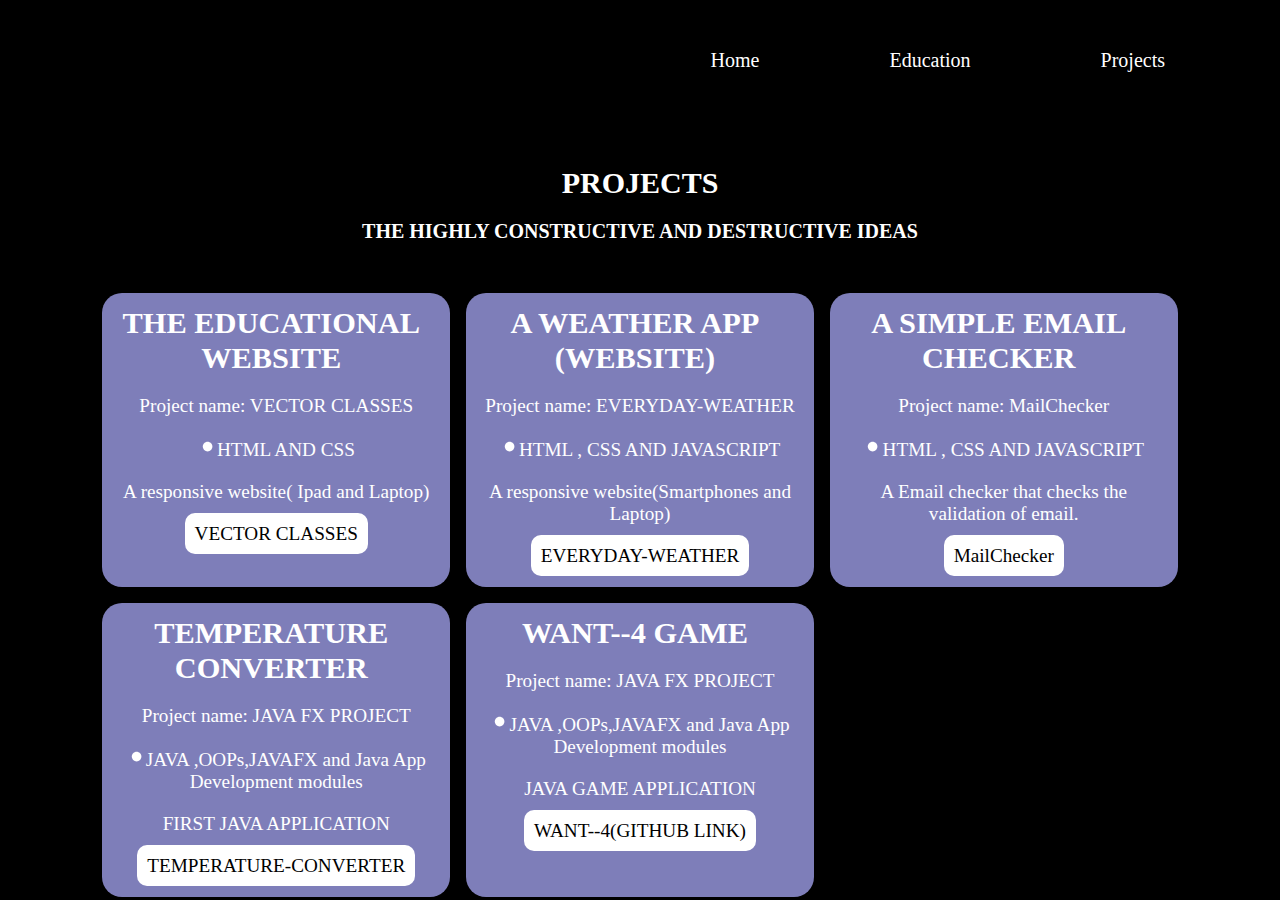
<file: projects.html>
<html lang="en">
<head>
    <meta charset="UTF-8">
    <meta http-equiv="X-UA-Compatible" content="IE=edge">
    <meta name="viewport" content="width=device-width, initial-scale=1.0">
    <title>RK'S PROJECT</title>
    
    <link rel="stylesheet" href="style3.css">
    
</head>
<body>
    

        <nav id="menu" >   
            <ul>
                <li><a href="index.html">Home</a></li>
                <li><a href="education.html">Education</a></li>
                <li><a href="projects.html">Projects</a></li>
            </ul>
        </nav>
    </nav>
    <section id="features">
        <h1>PROJECTS</h1>
        <p>THE HIGHLY CONSTRUCTIVE AND DESTRUCTIVE IDEAS</p>
        <div class="fea-base">
            <div class="fea-box">
                
                <h3>THE EDUCATIONAL WEBSITE</h3>
                <p>Project name: VECTOR CLASSES</p>
                <p><svg stroke="currentColor" fill="currentColor" stroke-width="0" viewBox="0 0 8 16" height="1em" width="1em" xmlns="http://www.w3.org/2000/svg"><path fill-rule="evenodd" d="M0 8c0-2.2 1.8-4 4-4s4 1.8 4 4-1.8 4-4 4-4-1.8-4-4z"></path></svg>HTML AND CSS</p>
                <p>A responsive website( Ipad and Laptop)</p>
                <p><a href="https://rkscompany.github.io/VECTORCLASSES/">VECTOR CLASSES</a></p>
            </div>
            <div class="fea-box">
                
                <h3>A WEATHER APP (WEBSITE)</h3>
                <p>Project name: EVERYDAY-WEATHER</p>
                <p><svg stroke="currentColor" fill="currentColor" stroke-width="0" viewBox="0 0 8 16" height="1em" width="1em" xmlns="http://www.w3.org/2000/svg"><path fill-rule="evenodd" d="M0 8c0-2.2 1.8-4 4-4s4 1.8 4 4-1.8 4-4 4-4-1.8-4-4z"></path></svg>HTML , CSS AND JAVASCRIPT</p>
                <p>A responsive website(Smartphones and Laptop)</p>
                <p><a href="https://rkscompany.github.io/EVERYDAY-WEATHER/">EVERYDAY-WEATHER</a></p>
            </div> 
            
            <div class="fea-box">
                
                <h3>A SIMPLE EMAIL CHECKER</h3>
                <p>Project name: MailChecker</p>
                <p><svg stroke="currentColor" fill="currentColor" stroke-width="0" viewBox="0 0 8 16" height="1em" width="1em" xmlns="http://www.w3.org/2000/svg"><path fill-rule="evenodd" d="M0 8c0-2.2 1.8-4 4-4s4 1.8 4 4-1.8 4-4 4-4-1.8-4-4z"></path></svg>HTML , CSS AND JAVASCRIPT</p>
                <p>A Email checker that checks the validation of email. </p>
                <p><a href="https://rkscompany.github.io/RK-MailChecker/">MailChecker</a></p>
                
            </div>
            
            <div class="fea-box">
                
                <h3>TEMPERATURE CONVERTER </h3>
                <p>Project name: JAVA FX PROJECT </p>
                <p><svg stroke="currentColor" fill="currentColor" stroke-width="0" viewBox="0 0 8 16" height="1em" width="1em" xmlns="http://www.w3.org/2000/svg"><path fill-rule="evenodd" d="M0 8c0-2.2 1.8-4 4-4s4 1.8 4 4-1.8 4-4 4-4-1.8-4-4z"></path></svg>JAVA ,OOPs,JAVAFX and Java App Development modules </p>
                <p>FIRST JAVA APPLICATION</p>
                <p><a href="https://github.com/RKSCOMPANY/temperature-converter">TEMPERATURE-CONVERTER</a></p> 
                
            </div>

            <div class="fea-box">
                
                <h3> WANT--4 GAME </h3>
                <p>Project name: JAVA FX PROJECT </p>
                <p><svg stroke="currentColor" fill="currentColor" stroke-width="0" viewBox="0 0 8 16" height="1em" width="1em" xmlns="http://www.w3.org/2000/svg"><path fill-rule="evenodd" d="M0 8c0-2.2 1.8-4 4-4s4 1.8 4 4-1.8 4-4 4-4-1.8-4-4z"></path></svg>JAVA ,OOPs,JAVAFX and Java App Development modules </p>
                <p>JAVA GAME APPLICATION</p>
                <p><a href="https://github.com/RKSCOMPANY/want4">WANT--4(GITHUB LINK)</a></p>
                
            </div>

         
        </div>
    
    
    </section>
</body>
</html>
</file>
<file: style3.css>
*{
    margin: 0%;
    padding: 0%;
    box-sizing: border-box;
}
body{
    background-color: black;
}
#menu { 
    margin-left: 900px;
   
    margin-top: 6px;
    margin-right: 25px;
     /*width: 100%;
    height: 90px;    
    background-color: black; */
}
.name h1{
   color: white;
   margin-top: 40px;
   margin-left: 40px;
   font-family:monospace;
}

.name h3{ 
  margin-left: 40px;
  margin-top: 500px;
  color: white;
  font-family:monospace;
}


#menu ul {
    display: flex;
    flex-direction: row;  
    justify-content: flex-end;
    padding-top: 42.5px;
    list-style: none;  
 }
           
 #menu ul li{
    margin-left: 30px;
    margin-right: 80px;
 }
 #menu ul li a{
    text-decoration: none;
    font-size: 20px;
    color: white;
  
    padding: 10px;
   font-weight: 300;
 }
 #menu ul li a:hover{
    color:black;
    background-color: white;
    border-radius: 25px; 
    
 }

 

 /*#features{
    padding: 5vw 8vw 0 8vw;
    text-align: center;
    
}

#features .fea-base {
    display: grid;
    grid-template-columns: repeat(auto-fit ,minmax(320px, 1fr));
    grid-gap: 1rem;
    margin-top: 50px;
    background-color: #7e7eb9;
    text-align: center;
    border-radius: 15px;
    padding-bottom: 30px;
}


#features .fea-box h3{
    padding: 13px 0 7px 0;
    font-size: 1.9rem;
    font-weight: 600;
    color: white;
    padding: 13px 10px 19px 0;
    text-decoration: none;


}
#features .fea-box p{
    font-size: 1rem;
    font-weight: 400;
    font-size: 1.2rem;
    font-weight: 400;
    color: white;
    padding-left: 10px;
    padding-right: 10px;
    padding-bottom: 20px;
}
*/
#features{
    padding: 5vw 8vw 0 8vw;
    text-align: center;
    margin-top: 30px;
}

#features .fea-base {
    display: grid;
    grid-template-columns: repeat(auto-fit ,minmax(320px, 1fr));
    grid-gap: 1rem;
    margin-top: 50px;
  
}

#features .fea-box{
    background-color: #f9f9ff;
    text-align: center;
    background-color: #7e7eb9;
    border-radius: 20px;
}
#features .fea-box h3{
    padding: 13px 0 7px 0;
    font-size: 1.9rem;
    font-weight: 600;
    color: white;
    padding: 13px 10px 19px 0;
    text-decoration: none;

}  
#features .fea-box p{
    font-size: 1rem;
    font-weight: 400;
    font-size: 1.2rem;
    font-weight: 400;
    color: white;
    padding-left: 10px;
    padding-right: 10px;
    padding-bottom: 20px;
}

#features h1{
    color: white ;
    font-weight: bolder;
    font-size: 30px;
    padding-bottom: 20px;
}
#features p{
    color: white ;
    font-weight: bolder;
    font-size: 20px;
}
 
#features .fea-box p a{
    background-color: white;
    color: black;
    text-decoration: none;
    padding-top: 10px;
    padding-left: 10px;
    padding-bottom: 10px;
    padding-right: 10px; 
    border-radius: 10px;
    
}
#features .fea-box p a:hover{
    background-color: black;
    color: white;
}


@media (max-width: 481px) {
    #menu {
        margin-left: 555px;
    }
}
</file>
